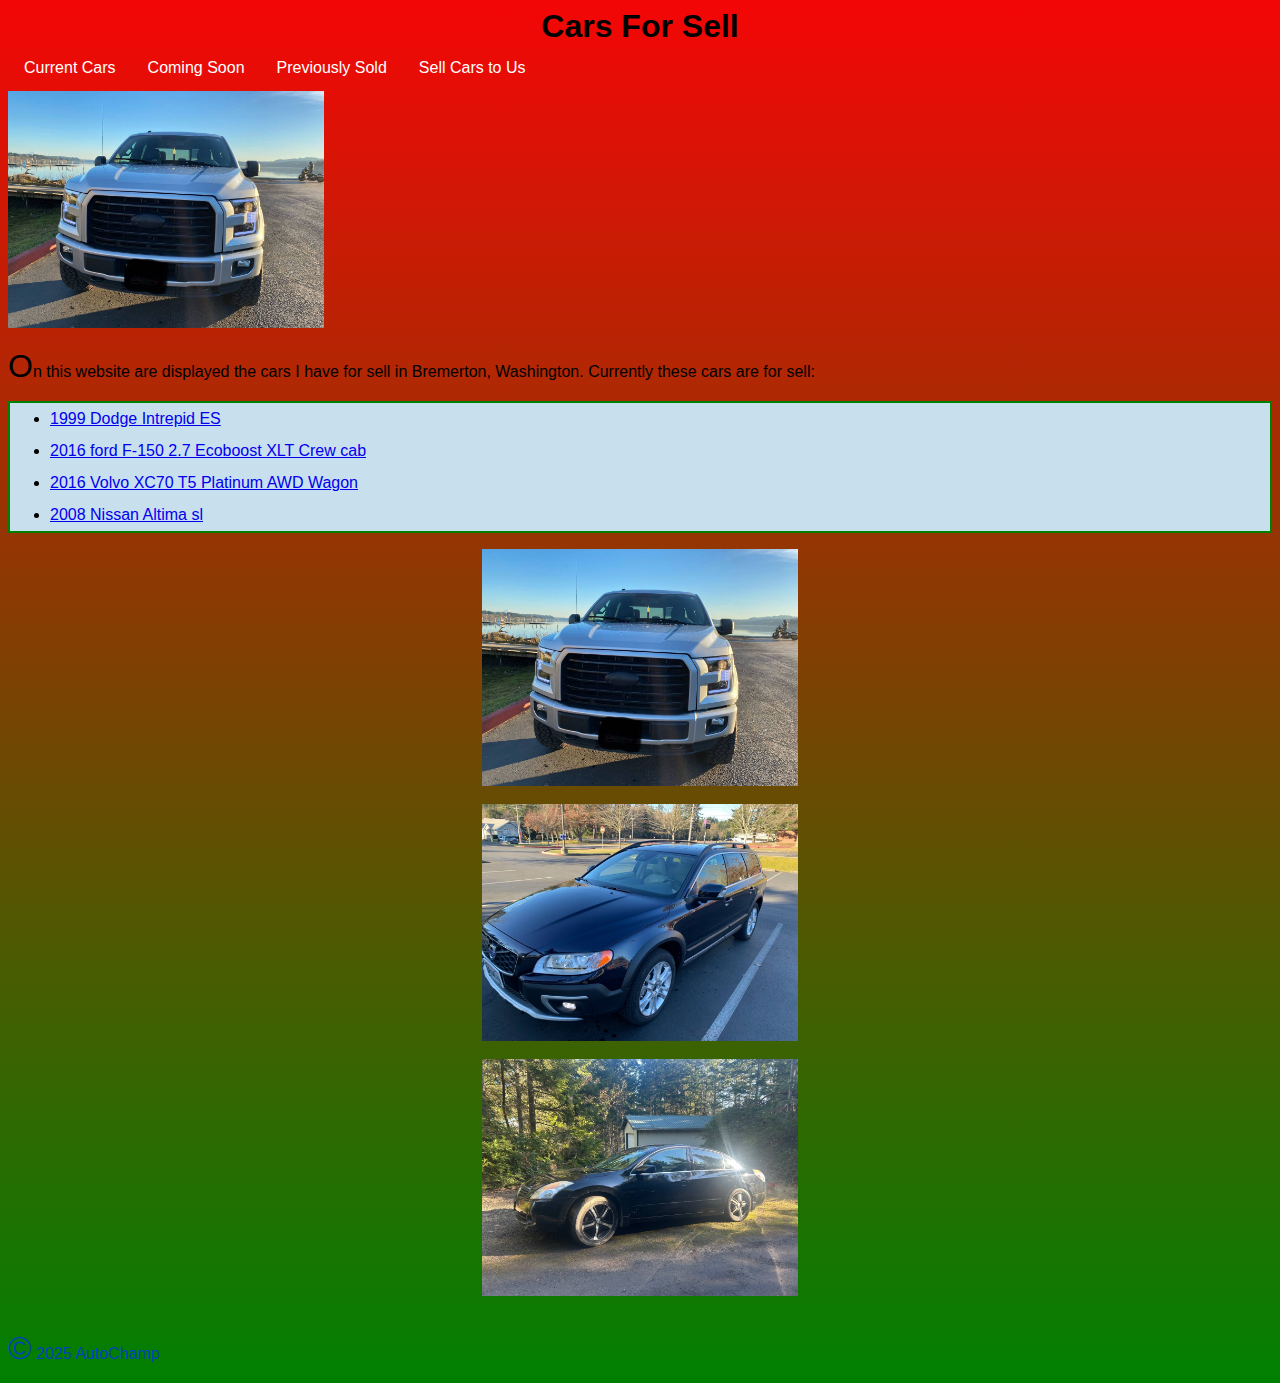
<file: index.html>
<!DOCTYPE html>
<html lang="en">

<head>
    <meta charset="UTF-8">
    <meta name="viewport" content="width=device-width, initial-scale=1.0">
    <title>Cars</title>
    <link rel="stylesheet" href="css/styles.css">
    <link rel="icon" type="image/png" href="images/favicon.png">
</head>

<body>
    <header>
        <h1  class="center">Cars For Sell</h1>
        <nav class="navbar"> <!-- Navigation Menu -->
            <a href="index.html">Current Cars</a>
            <a href="coming-soon.html">Coming Soon</a>
            <a href="previously-sold.html">Previously Sold</a>
            <a href="sell-cars.html">Sell Cars to Us</a>
        </nav>
    </header>
    <main>
        <section>
            <img src="images/2016ford.jpg" alt="2016 ford F-150" width="25%">
            <!-- Scalable Image and 6. Fluid Layout -->
        </section>
        <p>On this website are displayed the cars I have for sell in Bremerton, Washington. Currently these cars are for
            sell:</p>
        <ul>
            <li><a href="1999-Intrepid.html">1999 Dodge Intrepid ES</a></li> <!-- Updated Link -->
            <li><a href="#2016ford">2016 ford F-150 2.7 Ecoboost XLT Crew cab</a></li> <!-- Placeholders -->
            <li><a href="#2016volvo">2016 Volvo XC70 T5 Platinum AWD Wagon</a></li>
            <li><a href="#2008nissan">2008 Nissan Altima sl</a></li>
        </ul>
            <section id="2016ford">
                <img src="images/2016ford.jpg" alt="2016 ford F-150" width="25%" class="center">
            </section>
            <br>
            <section id="2016volvo">
                <img src="images/2016 Volvo.jpg" alt="2016 volvo" width="25%" class="center">
            </section>
            <br>
            <section id="2008nissan">
                <img src="images/2008 Nissan Altima sl.jpg" alt="2008 nissan" width="25%" class="center">
            </section>
        

        <br>
        <div></div>

    </main>
    <footer>
        <p id="copyright">&copy; 2025 AutoChamp</p>
    </footer>
</body>

</html>
</file>
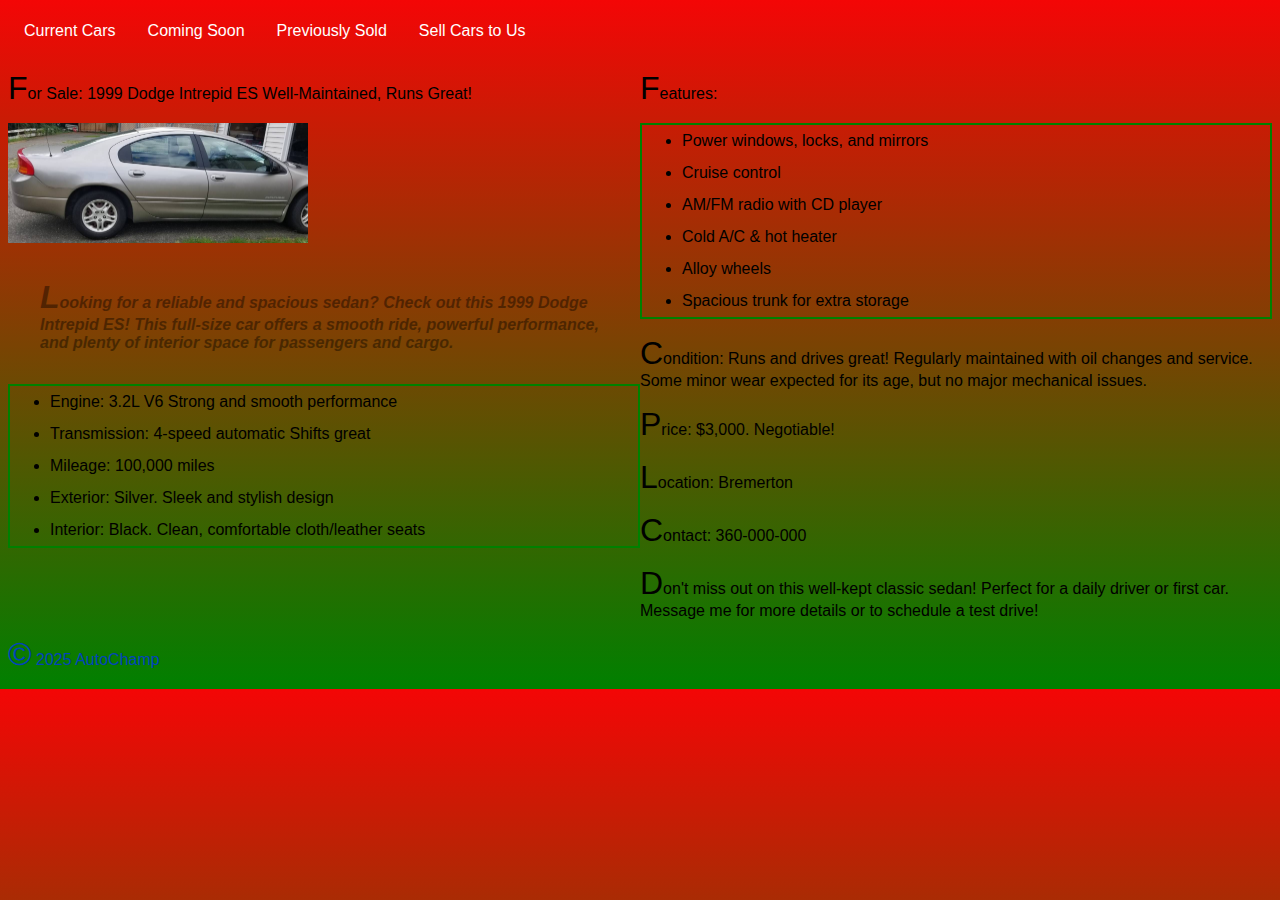
<file: 1999-Intrepid.html>
<!DOCTYPE html>
<html lang="en">

<head>
    <meta charset="UTF-8">
    <meta name="viewport" content="width=device-width, initial-scale=1.0">
    <title>1999 Intrepid</title>
    <link rel="stylesheet" href="css/current-cars.css">
    <link rel="icon" type="image/png" href="images/favicon.png">
</head>

<body>
    <header>
        <nav class="navbar"> <!-- Navigation Menu -->
            <a href="index.html">Current Cars</a>
            <a href="coming-soon.html">Coming Soon</a>
            <a href="previously-sold.html">Previously Sold</a>
            <a href="sell-cars.html">Sell Cars to Us</a>
        </nav>
    </header>
    <main>
        <div class="row">
            <div class="column">
                <p>For Sale: 1999 Dodge Intrepid ES Well-Maintained, Runs Great!</p>

                <img src="images/1999Dodge.jpg" alt="1999 Dodge" width="300" height="120">

                <p>Looking for a reliable and spacious sedan? Check out this 1999 Dodge Intrepid ES! This full-size car
                    offers a smooth ride, powerful performance, and plenty of interior space for passengers and cargo.
                </p>

                <ul>
                    <li>Engine: 3.2L V6 Strong and smooth performance</li>
                    <li>Transmission: 4-speed automatic Shifts great</li>
                    <li>Mileage: 100,000 miles</li>
                    <li>Exterior: Silver. Sleek and stylish design</li>
                    <li>Interior: Black. Clean, comfortable cloth/leather seats</li>
                </ul>
            </div>
            <div class="column">
                <p>Features:</p>
                <ul>
                    <li>Power windows, locks, and mirrors</li>
                    <li>Cruise control</li>
                    <li>AM/FM radio with CD player</li>
                    <li>Cold A/C & hot heater</li>
                    <li>Alloy wheels</li>
                    <li>Spacious trunk for extra storage</li>
                </ul>
                <p>Condition: Runs and drives great! Regularly maintained with oil changes and service. Some minor wear
                    expected for its age, but no major mechanical issues.</p>

                <p>Price: $3,000. Negotiable!</p>

                <p>Location: Bremerton</p>
                <p>Contact: 360-000-000</p>

                <p>Don't miss out on this well-kept classic sedan! Perfect for a daily driver or first car. Message me
                    for more details or to schedule a test drive!</p>
            </div>
        </div>
    </main>
    <footer>
        <p id="copyright">&copy; 2025 AutoChamp</p>
    </footer>

</body>

</html>
</file>
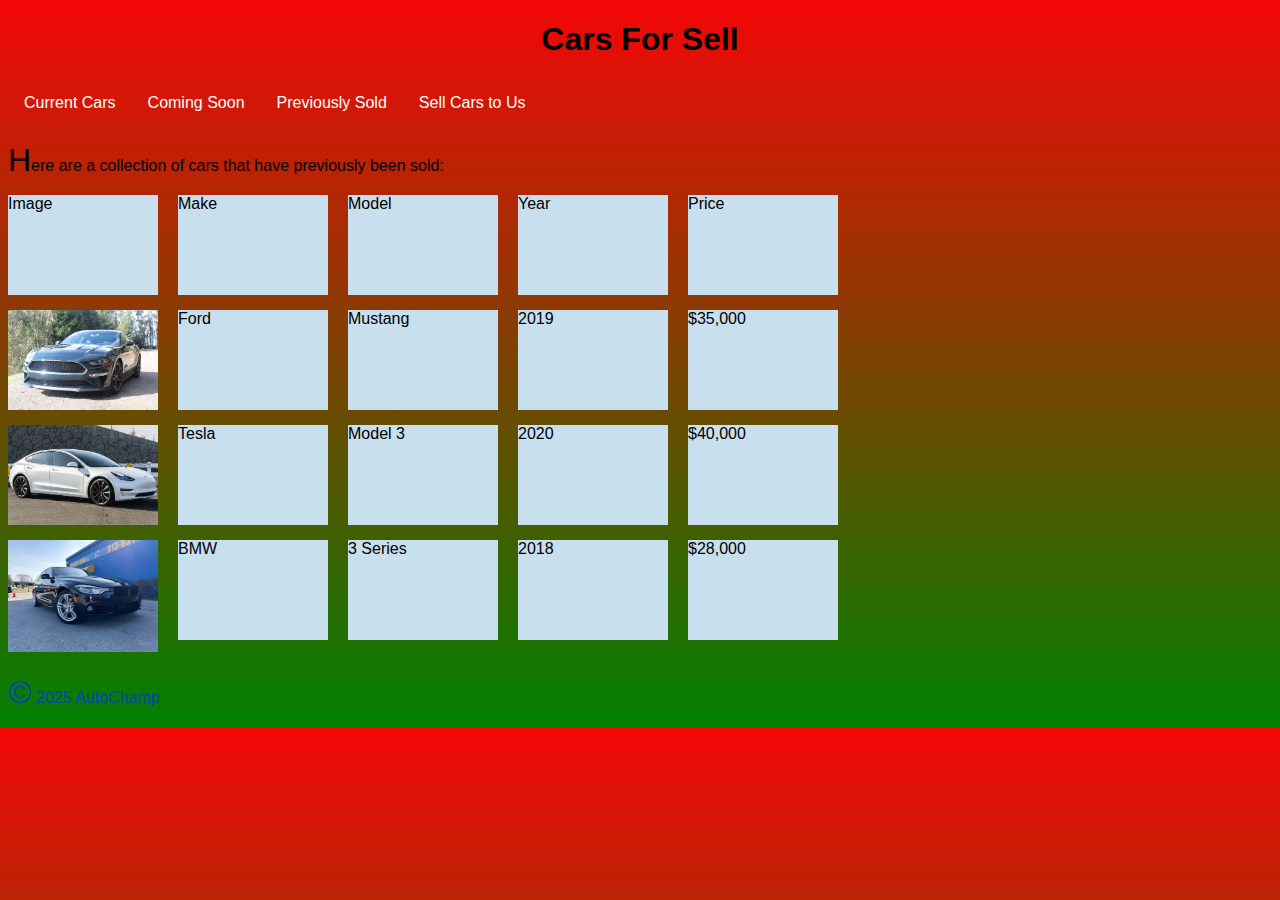
<file: previously-sold.html>
<!DOCTYPE html>
<html lang="en">

<head>
    <meta charset="UTF-8">
    <meta name="viewport" content="width=device-width, initial-scale=1.0">
    <title>Previously Sold</title>
    <link rel="stylesheet" href="css/prev.css">
    <link rel="preconnect" href="https://fonts.googleapis.com">
    <link rel="preconnect" href="https://fonts.gstatic.com" crossorigin>
    <link href="https://fonts.googleapis.com/css2?family=Dancing+Script:wght@400..700&display=swap" rel="stylesheet">
    <link rel="icon" type="image/png" href="images/favicon.png">
</head>

<body>
    <header>
        <h1>Cars For Sell</h1>
        <nav class="navbar"> <!-- Navigation Menu -->
            <a href="index.html">Current Cars</a>
            <a href="coming-soon.html">Coming Soon</a>
            <a href="previously-sold.html">Previously Sold</a>
            <a href="sell-cars.html">Sell Cars to Us</a>
        </nav>
    </header>
    <p>Here are a collection of cars that have previously been sold:</p>
    <main>
        <div class="table">Image</div>
        <div class="table">Make</div>
        <div class="table">Model</div> <!-- 2. Grid -->
        <div class="table">Year</div>
        <div class="table">Price</div>
        <div class="table"><img src="images/2019mustang.jpg" alt="2019 mustang" width="100%"></div>
        <div class="table">Ford</div>
        <div class="table">Mustang</div>
        <div class="table">2019</div>
        <div class="table">$35,000</div>
        <div class="table"><img src="images/2020tesla.jpg" alt="2020 tesla" width="100%"></div>
        <div class="table">Tesla</div>
        <div class="table">Model 3</div>
        <div class="table">2020</div>
        <div class="table">$40,000</div>
        <div class="table"><img src="images/2018bmw.jpg" alt="2018 bmw" width="100%"></div>
        <div class="table">BMW</div>
        <div class="table">3 Series</div>
        <div class="table">2018</div>
        <div class="table">$28,000</div>
    </main>
    <footer>
        <br>
        <p id="copyright">&copy; 2025 AutoChamp</p>
    </footer>
</body>

</html>
</file>
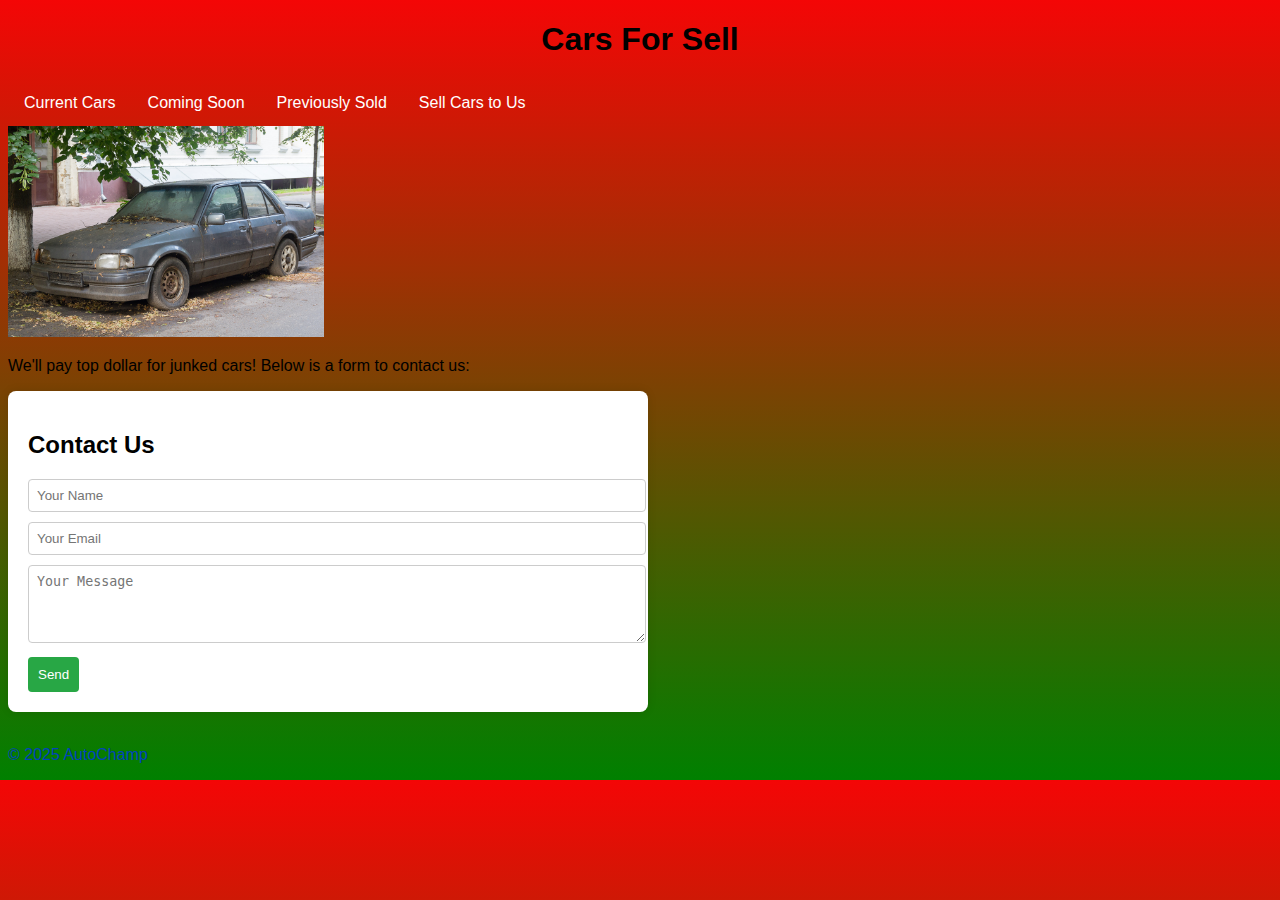
<file: sell-cars.html>
<!DOCTYPE html>
<html lang="en">

<head>
    <meta charset="UTF-8">
    <meta name="viewport" content="width=device-width, initial-scale=1.0">
    <title>Sell Cars</title>
    <link rel="stylesheet" href="css/sell.css">
    <link rel="icon" type="image/png" href="images/favicon.png">
</head>

<body>
    <header>
        <h1>Cars For Sell</h1>
        <nav class="navbar"> <!-- Navigation Menu -->
            <a href="index.html">Current Cars</a>
            <a href="coming-soon.html">Coming Soon</a>
            <a href="previously-sold.html">Previously Sold</a>
            <a href="sell-cars.html">Sell Cars to Us</a>
        </nav>
    </header>
    <main>
        <img src="images/junk-car.jpg" alt="junk car" width="25%" class="center">
        <p>We'll pay top dollar for junked cars! Below is a form to contact us:</p>
        <form class="contact-form" id="contactForm">
            <h2>Contact Us</h2>
            <input type="text" id="name" placeholder="Your Name" required>
            <input type="email" id="email" placeholder="Your Email" required>
            <textarea id="message" placeholder="Your Message" rows="4" required></textarea>
            <button type="submit">Send</button>
        </form>
    </main>
    <footer>
        <br>
        <p id="copyright">&copy; 2025 AutoChamp</p>
    </footer>
</body>

</html>
</file>
<file: css/styles.css>
body {
    font-family: Helvetica, Arial, sans-serif;
    background-image: linear-gradient(to bottom, rgb(244, 6, 6), rgb(0, 128, 0));
    /*Adds gradient background */
}

h1 {
    /*Changes color of headings throughout website*/
    text-align: center;
}

.navbar {
    /*Navbar seen at the top of every page*/
    display: flex;
    /*1a. First Flexbox, makes navbar adjustable*/
    overflow: hidden;
    margin-right: 20px;
}


.navbar a {
    /*Stylizes links on the navbar on every page*/
    float: left;
    color: white;
    text-align: center;
    padding: 14px 16px;
    text-decoration: none;
}

ul li a:visited {
    color: rgb(15, 0, 128);
    /*Hopefully this makes visited links more visible since it's dark blue against red instead of reddish on red*/
}

a:hover {
    text-decoration: underline;
}

img+p {
    /*Makes paragraphs after images italic, Done to fullfull previous assignment requirment*/
    font-weight: 700;
    font-style: italic;
    opacity: .4;
    margin: 2em;
    /*Margin*/
}

.center {
    margin: auto;
    display: block;
}

p::first-letter {
    /*Satisfied requirement from previous assignment by making the first letter of every paragraph larger*/
    font-size: xx-large;
}

ul,
ol {
    /*Applied to unordered list on Home Page and Intrepid page*/
    line-height: 2em;
    border: 2px solid rgb(0, 128, 0);
    /*Border */
    background-color: #C8DFEE;
}

#copyright {
    /*Copyright symbol at bottom of each page is turned blue*/
    color: #0143bd;
}

/*Media Queries */

@media only screen and (max-width:536px) {

    /*Makes the horizontal navbar on every page into a vertical one if viewed with mobile device*/
    .navbar {
        flex-direction: column;
    }

    img {
        width: 50%;
        /*Keeps images large enough to read on mobile device */
    }
}
</file>
<file: css/current-cars.css>
body {
    font-family: Helvetica, Arial, sans-serif;
    background-image: linear-gradient(to bottom, rgb(244, 6, 6), rgb(0, 128, 0));
    /*Adds gradient background */
}

h1 {
    /*Changes color of headings throughout website*/
    color: rgb(55, 58, 241);
    text-align: center;
}

.navbar {
    /*Navbar seen at the top of every page*/
    display: flex;
    /*1a. First Flexbox, makes navbar adjustable*/
    overflow: hidden;
    margin-right: 20px;
}


.navbar a {
    /*Stylizes links on the navbar on every page*/
    float: left;
    color: white;
    text-align: center;
    padding: 14px 16px;
    text-decoration: none;
}

ul li a:visited {
    color: rgb(15, 0, 128);
    /*Hopefully this makes visited links more visible since it's dark blue against red instead of reddish on red*/
}

a:hover{
    text-decoration: underline;
}

img+p {
    /*Makes paragraphs after images italic, Done to fullfull previous assignment requirment*/
    font-weight: 700;
    font-style: italic;
    opacity: .4;
    margin: 2em;
    /*Margin*/
}

.center {
    margin: auto;
    display: block;
}

p::first-letter {
    /*Satisfied requirement from previous assignment by making the first letter of every paragraph larger*/
    font-size: xx-large;
}

ul,
ol {
    /*Applied to unordered list on Home Page and Intrepid page*/
    line-height: 2em;
    border: 2px solid rgb(0, 128, 0);
    /*Border */
}

.column {
    /*Column on Intrepid page*/
    float: left;
    width: 50%;
}

#copyright {
    /*Copyright symbol at bottom of each page is turned blue*/
    color: #0143bd;
}

/*Media Queries */

@media only screen and (max-width:536px) {

    /*Makes the horizontal navbar on every page into a vertical one if viewed with mobile device*/
    .navbar {
        flex-direction: column;
    }
}

@media only screen and (max-width:640px) {
    /*Turns the column on the Intrepid page into text that fills up the screen if using mobile device*/

    .column {
        width: 100%;
        /*1b. Second Flex Box, adjusts page width*/
    }
}
</file>
<file: css/prev.css>
body {
    font-family: Helvetica, Arial, sans-serif;
    background-image: linear-gradient(to bottom, rgb(244, 6, 6), rgb(0, 128, 0));
    /*Adds gradient background */
}

h1 {
    text-align: center;
}

.navbar {
    /*Navbar seen at the top of every page*/
    display: flex;
    /*1a. First Flex Box, makes navbar adjustable*/
    overflow: hidden;
    margin-right: 20px;
}


.navbar a {
    /*Stylizes links on the navbar on every page*/
    float: left;
    color: white;
    text-align: center;
    padding: 14px 16px;
    text-decoration: none;
}

ul li a:visited {
    color: rgb(15, 0, 128);
    /*Hopefully this makes visited links more visible since it's dark blue against red instead of reddish on red*/
}


.dancing {
    font-family: "Dancing Script", cursive;
    font-optical-sizing: auto;
    font-weight: 700;
    font-style: normal;
}

img+p {
    /*Makes paragraphs after images italic, Done to fullfull previous assignment requirment*/
    font-weight: 700;
    font-style: italic;
    opacity: .4;
    margin: 2em;
    /*Margin*/
}

p::first-letter {
    /*Satisfied requirement from previous assignment by making the first letter of every paragraph larger*/
    font-size: xx-large;
}

.table {
    background-color: #C8DFEE;
}

main {
    display: grid;
    grid-template: 100px 100px 100px 100px / 150px 150px 150px 150px 150px;
    grid-gap: 15px 20px;
}

a:hover {
    text-decoration: underline;
}

#copyright {
    /*Copyright symbol at bottom of each page is turned blue*/
    color: #0143bd;
}

/*Media Queries */

@media only screen and (max-width:536px) {

    /*Makes the horizontal navbar on every page into a vertical one if viewed with mobile device*/
    .navbar {
        flex-direction: column;
    }
}

@media only screen and (max-width:875px) {
    /*Puts the grid into a single column on mobile devices*/

    main {
        grid-template: 100px 100px 100px 100px 100px 100px / 150px;
        /*1b. Second Flex Box*/
    }
}
</file>
<file: css/sell.css>
body {
    font-family: Helvetica, Arial, sans-serif;
    background-image: linear-gradient(to bottom, rgb(244, 6, 6), rgb(0, 128, 0));
    /*Adds gradient background */
}

h1 {
    text-align: center;
}

.navbar {
    /*Navbar seen at the top of every page*/
    display: flex;
    /*1a. First Flexbox, makes navbar adjustable*/
    overflow: hidden;
    margin-right: 20px;
}

.navbar a {
    /*Stylizes links on the navbar on every page*/
    float: left;
    color: white;
    text-align: center;
    padding: 14px 16px;
    text-decoration: none;
}

a:hover {
    text-decoration: underline;
}

.contact-form {
    background: white;
    padding: 20px;
    border-radius: 8px;
    box-shadow: 0 0 10px rgba(0, 0, 0, 0.1);
    width: 600px;
}

.contact-form input,
.contact-form textarea {
    width: 100%;
    margin-bottom: 10px;
    padding: 8px;
    border: 1px solid #ccc;
    border-radius: 4px;
}

.contact-form button {
    background-color: #28a745;
    color: white;
    padding: 10px;
    border: none;
    border-radius: 4px;
    cursor: pointer;
}

.contact-form button:hover {
    background-color: #218838;
}

#copyright {
    /*Copyright symbol at bottom of each page is turned blue*/
    color: #0143bd;
}

/*Media Queries */

@media only screen and (max-width:536px) {

    /*Makes the horizontal navbar on every page into a vertical one if viewed with mobile device*/
    .navbar {
        flex-direction: column;
    }
}

@media only screen and (max-width:665px) {

    .contact-form {
        background: white;
        padding: 20px;
        border-radius: 8px;
        box-shadow: 0 0 10px rgba(0, 0, 0, 0.1);
        width: 250px;
    }
}
</file>
